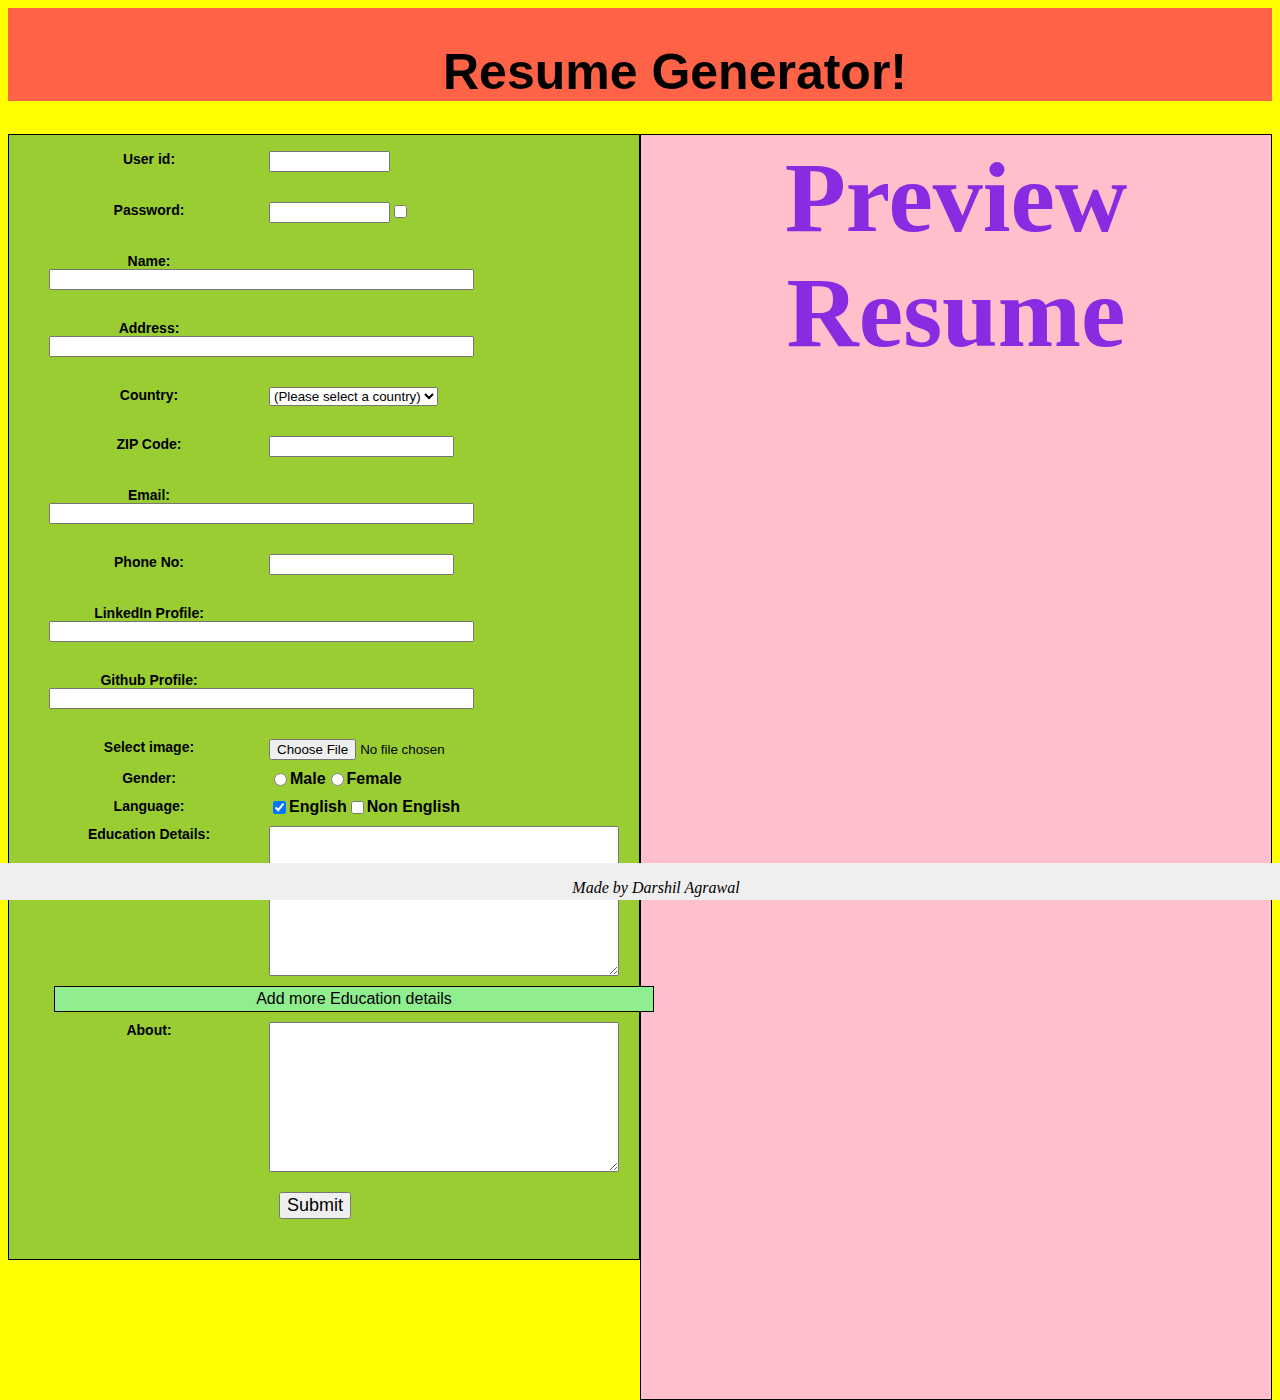
<file: index.html>
<html>
    <head>
        <link rel="stylesheet" href="form.css"/>
        <title> Resume Generator - Task 2 </title>
    </head>
    <body style="background-color: yellow;">
        <div class="body_compl">
            <h1 class="header"> Resume Generator! </h1>
            </div>
        <div class="preview">
            <h3>Preview Resume</h3>
            <div class="previd">
            </div>
            <div class="prevname">
            </div>
            <div class="prevadd">
            </div>
            <div class="prevcoun">
            </div>
            <div class="prevzip">
            </div>
            <div class="prevemail">
            </div>
            <div class="prevphone">
            </div>
            <div class="prevgender">
            </div>
            <div class="prevlang"></div>
            
        </div>
        <div style="display: block;float: left;width: 50%;" class="formInput"> 
            <form name='registration' onSubmit="return formValidation();">  
                <ul>  
                    <li><label id="iamUnique" class="helloWorld oneMoreClass" for="userid">User id:</label></li>  
                    <li><input type="text" name="userid" size="12" /></li>  
                    <li><label class="useridnew"></label></li>
                    <li><label for="passid">Password:</label></li>  
                    <li><input type="password" name="passid" size="12" id="myInput" /></li> 
                    <li><input type="checkbox" onclick="myFunction()"/></li>
                    <li><label class="passnew"></label></li> 
                    <li><label class="helloWorld" for="username">Name:</label></li>  
                    <li><input type="text" name="username" size="50" /></li>  
                    <li><label class="namenew"></label></li>
                    <li><label for="address">Address:</label></li>  
                    <li><input type="text" name="address" size="50" /></li>  
                    <li><label class="addnew"></label></li>
                    <li><label for="country">Country:</label></li>  
                    <li>
                        <select name="country">  
                            <option selected="" value="Default">(Please select a country)</option>  
                            <option value="Australia">Australia</option>  
                            <option value="Canada">Canada</option>  
                            <option value="India">India</option>  
                            <option value="Russia">Russia</option>  
                            <option value="USA">USA</option>  
                        </select>
                    </li>  
                    <li><label class="countrynew"></label></li>
                    <li><label for="zip">ZIP Code:</label></li>  
                    <li><input type="text" name="zip" /></li>
                    <li><label class="zipnew"></label></li>
                    <li><label for="email">Email:</label></li>  
                    <li><input type="text" name="email" size="50" /></li>
                    <li><label class="emailnew"></label></li>
                    <li><label for="phone"> Phone No:</label></li>  
                    <li><input type="number" name="phone" pattern="[0-9]{3}-[0-9]{2}-[0-9]{3}" /></li>
                    <li><label class="phonenew"></label></li> 
                    <li><label for="linkedin"> LinkedIn Profile:</label></li>  
                    <li><input type="url" name="linkedin" size="50" /></li> 
                    <li><label class="linkednew"></label></li>
                    <li><label for="github"> Github Profile:</label></li>  
                    <li><input type="url" name="github" size="50" /></li> 
                    <li><label class="githubnew"></label></li>
                    <li><label for="img">Select image:</label></li>
                    <li><input type="file" id="img" name="img" accept="image/*"></li>
                    <li><label for="gender">Gender:</label></li>  
                    <li><input type="radio" name="sex" value="Male"/><span>Male</span></li>  
                    <li><input type="radio" name="sex" value="Female" /><span>Female</span></li>  
                    <li><label for="lang">Language:</label></li>  
                    <li><input type="checkbox" name="en" value="en" checked /><span>English</span></li>  
                    <li><input type="checkbox" name="nonen" value="noen" /><span>Non English</span></li>  
                    <li><label for="edu">Education Details: </label></li>
                    <li><textarea name="edu" id="edu_det"></textarea></li>
                    <li><table class="educa" name="edu" id="edu"><tr><td>Add more Education details</td></tr>  </table></li>
                    <li><label for="desc">About:</label></li>  
                    <li><textarea name="desc" id="desc"></textarea></li>  
                    <li><input type="submit" name="submit" value="Submit" /></li>  
                </ul>  
            </form>  
        </div>
        <div class="footer">
            <!-- <footer> -->
                <!-- <p> -->
                 Made by Darshil Agrawal
                <!-- </p> -->
            <!-- </footer>  -->
         </div>
        <script src="form.js"></script>   
    </body>
</html>
</file>
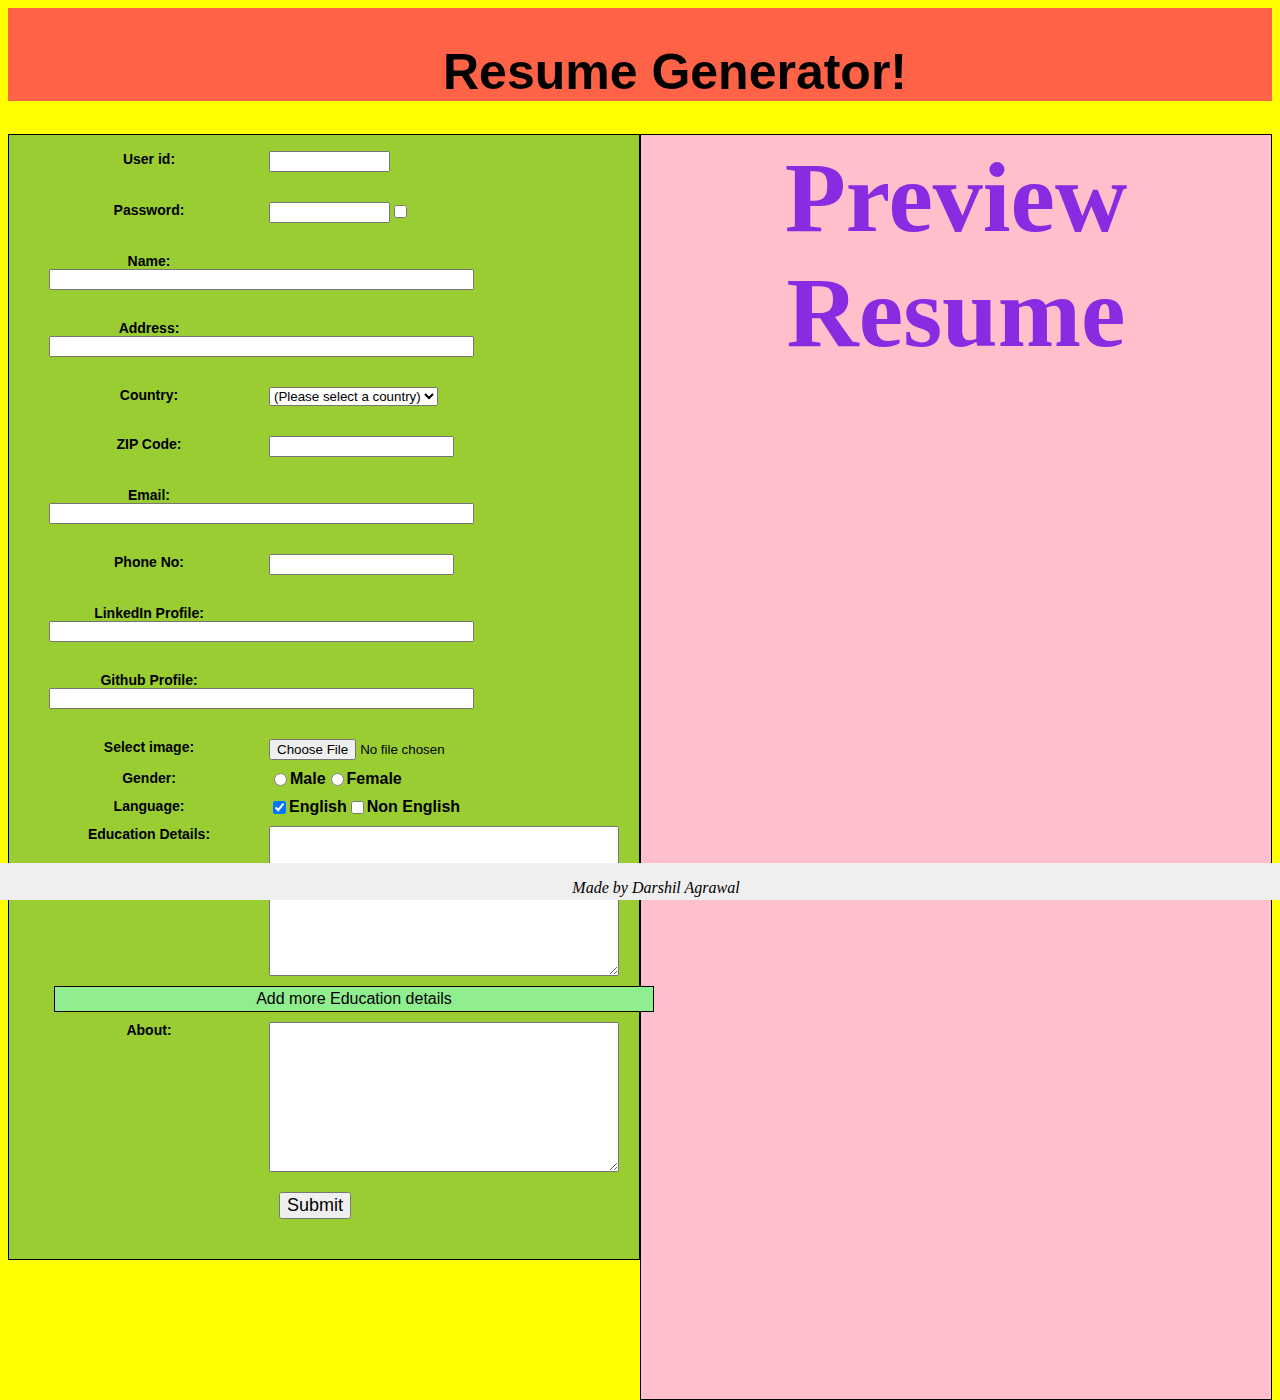
<file: form.html>
<html>
    <head>
        <link rel="stylesheet" href="form.css"/>
        <title> Resume Generator - Task 2 </title>
    </head>
    <body style="background-color: yellow;">
        <div class="body_compl">
            <h1 class="header"> Resume Generator! </h1>
            </div>
        <div class="preview">
            <h3>Preview Resume</h3>
            <div class="previd">
            </div>
            <div class="prevname">
            </div>
            <div class="prevadd">
            </div>
            <div class="prevcoun">
            </div>
            <div class="prevzip">
            </div>
            <div class="prevemail">
            </div>
            <div class="prevphone">
            </div>
            <div class="prevgender">
            </div>
            <div class="prevlang"></div>
            
        </div>
        <div style="display: block;float: left;width: 50%;" class="formInput"> 
            <form name='registration' onSubmit="return formValidation();">  
                <ul>  
                    <li><label id="iamUnique" class="helloWorld oneMoreClass" for="userid">User id:</label></li>  
                    <li><input type="text" name="userid" size="12" /></li>  
                    <li><label class="useridnew"></label></li>
                    <li><label for="passid">Password:</label></li>  
                    <li><input type="password" name="passid" size="12" id="myInput" /></li> 
                    <li><input type="checkbox" onclick="myFunction()"/></li>
                    <li><label class="passnew"></label></li> 
                    <li><label class="helloWorld" for="username">Name:</label></li>  
                    <li><input type="text" name="username" size="50" /></li>  
                    <li><label class="namenew"></label></li>
                    <li><label for="address">Address:</label></li>  
                    <li><input type="text" name="address" size="50" /></li>  
                    <li><label class="addnew"></label></li>
                    <li><label for="country">Country:</label></li>  
                    <li>
                        <select name="country">  
                            <option selected="" value="Default">(Please select a country)</option>  
                            <option value="Australia">Australia</option>  
                            <option value="Canada">Canada</option>  
                            <option value="India">India</option>  
                            <option value="Russia">Russia</option>  
                            <option value="USA">USA</option>  
                        </select>
                    </li>  
                    <li><label class="countrynew"></label></li>
                    <li><label for="zip">ZIP Code:</label></li>  
                    <li><input type="text" name="zip" /></li>
                    <li><label class="zipnew"></label></li>
                    <li><label for="email">Email:</label></li>  
                    <li><input type="text" name="email" size="50" /></li>
                    <li><label class="emailnew"></label></li>
                    <li><label for="phone"> Phone No:</label></li>  
                    <li><input type="number" name="phone" pattern="[0-9]{3}-[0-9]{2}-[0-9]{3}" /></li>
                    <li><label class="phonenew"></label></li> 
                    <li><label for="linkedin"> LinkedIn Profile:</label></li>  
                    <li><input type="url" name="linkedin" size="50" /></li> 
                    <li><label class="linkednew"></label></li>
                    <li><label for="github"> Github Profile:</label></li>  
                    <li><input type="url" name="github" size="50" /></li> 
                    <li><label class="githubnew"></label></li>
                    <li><label for="img">Select image:</label></li>
                    <li><input type="file" id="img" name="img" accept="image/*"></li>
                    <li><label for="gender">Gender:</label></li>  
                    <li><input type="radio" name="sex" value="Male"/><span>Male</span></li>  
                    <li><input type="radio" name="sex" value="Female" /><span>Female</span></li>  
                    <li><label for="lang">Language:</label></li>  
                    <li><input type="checkbox" name="en" value="en" checked /><span>English</span></li>  
                    <li><input type="checkbox" name="nonen" value="noen" /><span>Non English</span></li>  
                    <li><label for="edu">Education Details: </label></li>
                    <li><textarea name="edu" id="edu_det"></textarea></li>
                    <li><table class="educa" name="edu" id="edu"><tr><td>Add more Education details</td></tr>  </table></li>
                    <li><label for="desc">About:</label></li>  
                    <li><textarea name="desc" id="desc"></textarea></li>  
                    <li><input type="submit" name="submit" value="Submit" /></li>  
                </ul>  
            </form>  
        </div>
        <div class="footer">
            <!-- <footer> -->
                <!-- <p> -->
                 Made by Darshil Agrawal
                <!-- </p> -->
            <!-- </footer>  -->
         </div>
        <script src="form.js"></script>   
    </body>
</html>
</file>
<file: form.css>
h1 {  
    margin-left: 70px;  
}  

h3{
    color: blueviolet;
    font-size: 100px;
    text-align: center;
    margin: 5px 5px 5px 5px;
}

form li {  
    list-style: none;  
    margin-bottom: 5px;  
}    

.footer {
    position: fixed;
    /* right: 0; */
    font-style: oblique;
    font-weight: 100;
    bottom: 0;
    width: 100%;
    left: 0;
    height: 5px;
    padding: 1rem;
    background-color: #efefef;
    text-align: center;
  }


.preview{
    width: 25%;
    height: 143.25%;
    border: 0.5px solid;
    border-color: black;
    color: red;
    text-align: center;
    width: 50%;
    /* display: block; */
    float: right;
    box-sizing: border-box;
    background-color: pink;
}

.body_compl{
    font-family: Verdana, Geneva, Tahoma, sans-serif;
    text-align: center;
    background-color: tomato;
    padding-top: 1px;
    font-size: 25px;
}

.formInput{
    width: 50px;
    /* height:; */
    border: 0.5px solid;
    color: black;
    background-color: yellowgreen;
    text-align: center;
    width: 50%;
    display: block;
    float: left;
    box-sizing: border-box;
    font-family: Verdana, Geneva, Tahoma, sans-serif;
    font-weight: bold;
}

.previd, .prevname, .prevadd, .prevcoun, .prevzip, .prevemail, .prevphone{
    margin: 30px 30px 30px 30px;
    font-size: 20px;
    color: green;
    text-align: center;
    font-family: Verdana, Geneva, Tahoma, sans-serif;
    font-weight: bold;
}

form ul li label{  
    float: left;  
    clear: left;  
    width: 200px;  
    /* text-align: center;   */
    margin-right: 20px;  
    font-family:Verdana, Arial, Helvetica, sans-serif;  
    font-size:14px;  
}  

form ul li button, table{
    float: left;
    clear: left;
    width: 600px;  
    margin-top: 10px;
    margin-bottom: 10px;
    margin-left: 5px;
}

.emailnew, .useridnew, .passnew, .addnew, .namenew, .zipnew, .phonenew, .countrynew, .linkednew, .githubnew{
    float: left;  
    clear: left;  
    width: 500px;  
    color: red;
    text-align: center;  
    margin-right: 20px;  
    margin-bottom: 20px;
    font-family:Verdana, Arial, Helvetica, sans-serif;  
    font-size:14px;  
}

form ul li input, select, span {  
    float: left;  
    margin-bottom: 10px;  
}  
      
.educa {
    border: 1px solid;
    text-align: center;
    background-color: lightgreen;
}
form textarea {  
    float: left;  
    width: 350px;  
    height: 150px;  
}  
      
[type="submit"] {  
    clear: left;  
    margin: 20px 0 40px 230px;  
    font-size:18px  
}  
      
p {  
    margin-left: 70px;  
    font-weight: bold;  
}
</file>
